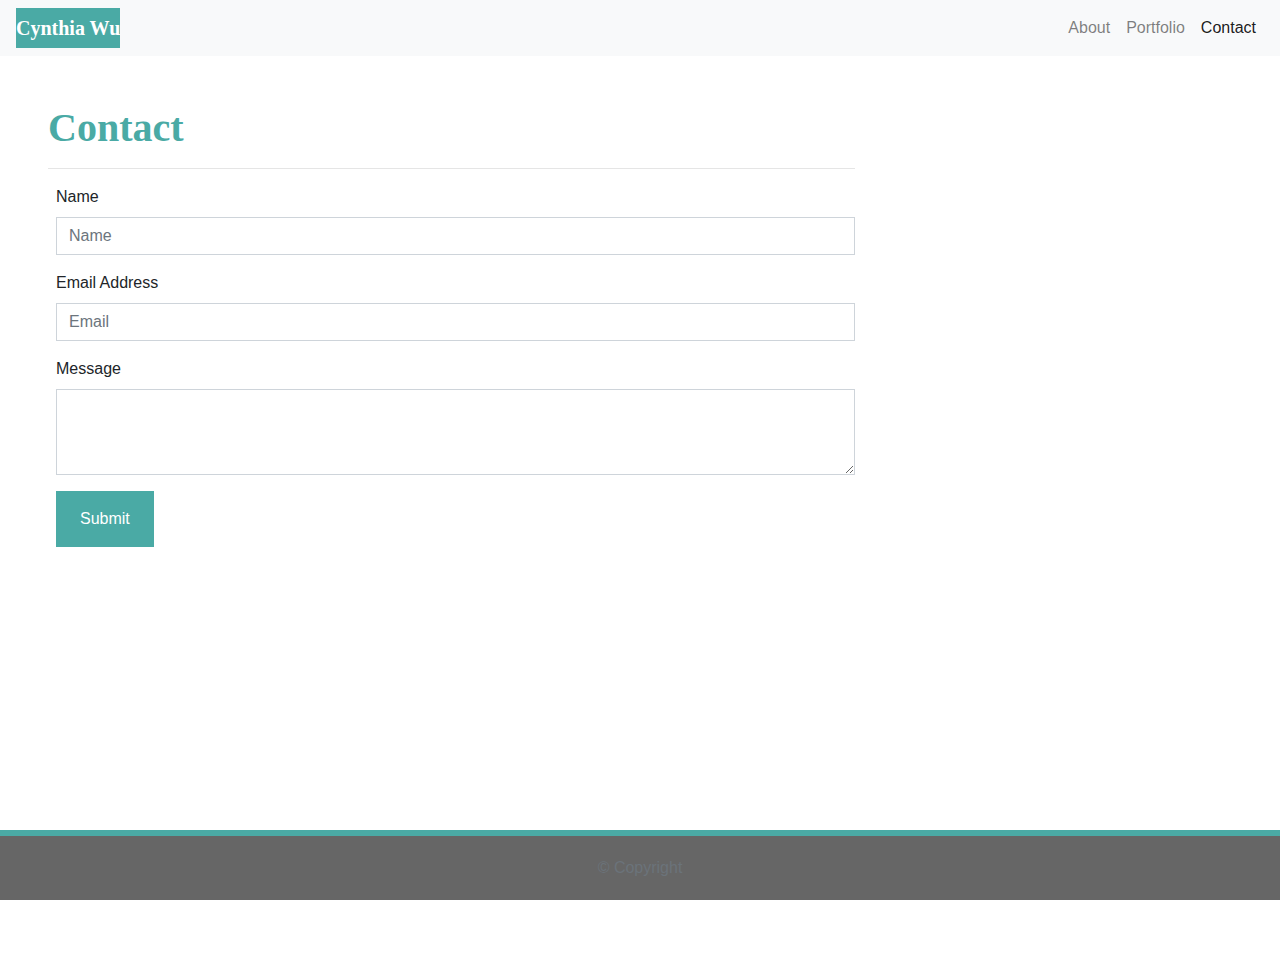
<file: contact.html>
<!DOCTYPE html>
<html lang="en">

<head>
    <meta charset="UTF-8">
    <meta name="viewport" content="width=device-width, initial-scale=1, shrink-to-fit=no">
    <title>Document</title>
    <link rel="stylesheet" href="https://stackpath.bootstrapcdn.com/bootstrap/4.5.2/css/bootstrap.min.css" integrity="sha384-JcKb8q3iqJ61gNV9KGb8thSsNjpSL0n8PARn9HuZOnIxN0hoP+VmmDGMN5t9UJ0Z" crossorigin="anonymous">
    <link rel="stylesheet" type="text/css" href="style.css">

</head>

<header>
  <nav class="navbar navbar-expand-lg navbar-light bg-light fixed-top">
    <h1 class="navbar-brand mb-0 h1 text-white"><b>Cynthia Wu</b></h1>
      <span>
      <button class="navbar-toggler" type="button" data-toggle="collapse" data-target="#navbarNavAltMarkup" aria-controls="navbarNavAltMarkup" aria-expanded="false" aria-label="Toggle navigation">
        <span class="navbar-toggler-icon"></span>
      </button>
    </span>
      <div class="collapse navbar-collapse" id="navbarNavAltMarkup">
        <div class="navbar-nav ml-auto">
            <a class="nav-link" href="index.html">About</a>
            <a class="nav-link" href="portfolio.html">Portfolio</a>
            <a class="nav-link active" href="contact.html">Contact<span class="sr-only">(current)</span></a>
          </div>
        </div>
      </nav>
</header>

<body class="bg">
    <main role="main" class="container mx-4 my-5">
      <div class="row">
        <div class="col-xs-8 col-sm-8 col-md-9 p-4 mr-4 about-me">
        <h2>Contact</h2>
        <hr>
        <form class="ml-2">
            <div class="form-group">
              <label for="exampleFormControlInput1">Name</label>
              <input type="Name" class="form-control formstyle" id="exampleFormControlInput1" placeholder="Name">
            </div>
            <div class="form-group">
                <label for="exampleFormControlInput1">Email Address</label>
                <input type="email" class="form-control formstyle" id="exampleFormControlInput1" placeholder="Email">
              </div>
            <div class="form-group">
              <label for="exampleFormControlTextarea1">Message</label>
              <textarea class="form-control formstyle" id="exampleFormControlTextarea1" rows="3"></textarea>
            </div>
            <button type="submit" class="btn btn-primary py-3 px-4 btnstyle">Submit</button>
          </form>
        </div>
    </main>

  <script src="https://code.jquery.com/jquery-3.3.1.slim.min.js" integrity="sha384-q8i/X+965DzO0rT7abK41JStQIAqVgRVzpbzo5smXKp4YfRvH+8abtTE1Pi6jizo" crossorigin="anonymous"></script>
  <script src="https://cdnjs.cloudflare.com/ajax/libs/popper.js/1.14.7/umd/popper.min.js" integrity="sha384-UO2eT0CpHqdSJQ6hJty5KVphtPhzWj9WO1clHTMGa3JDZwrnQq4sF86dIHNDz0W1" crossorigin="anonymous"></script>
  <script src="https://stackpath.bootstrapcdn.com/bootstrap/4.3.1/js/bootstrap.min.js" integrity="sha384-JjSmVgyd0p3pXB1rRibZUAYoIIy6OrQ6VrjIEaFf/nJGzIxFDsf4x0xIM+B07jRM" crossorigin="anonymous"></script>  
</body>

<footer class="footer mt-auto py-3 fixed-bottom">
  <div class="footer-copyright text-center py-1">© Copyright</div>
</footer>

</html>
</file>
<file: style.css>
/* Prevents the fixed-top navbar from eating the body content */

html, body {
  overflow: visible;
}

h1 {
  font-family:'Times New Roman', Times, serif;
  background-color: #4AAAA5;
  font-size: 1.75rem;
}

body { 
  margin-top: 80px;
  min-height: 400px;
  margin-bottom: 30%;
}
/* Prevents the fixed-bottom  */

h2 {
  font-family:'Times New Roman', Times, serif;
  color: #4AAAA5;
  font-size: 2.5rem;
  font-weight: bold;
}

.bg {
  background-image:  url("https://images.pexels.com/photos/3377414/pexels-photo-3377414.jpeg?auto=compress&cs=tinysrgb&dpr=2&h=1000&w=2500");
  min-height: 100%;
  width: auto;
  height: auto;
  background-position: fixed;
  top: 0;
  left: 0;
  overflow: auto;
}

/* Need to make background image more responsive*/

.about-me {
  background-color: #ffffff; 
  margin-right:auto;
}

.btnstyle {
  background-color:#4AAAA5;
  border-radius:0;
  border:0;
}

footer {
    background-color: #666666;
    border-top: 6px solid;
    border-color:#4AAAA5;
    color: #6B737A;
  }

.formstyle {
  border-radius:0;
}
</file>
